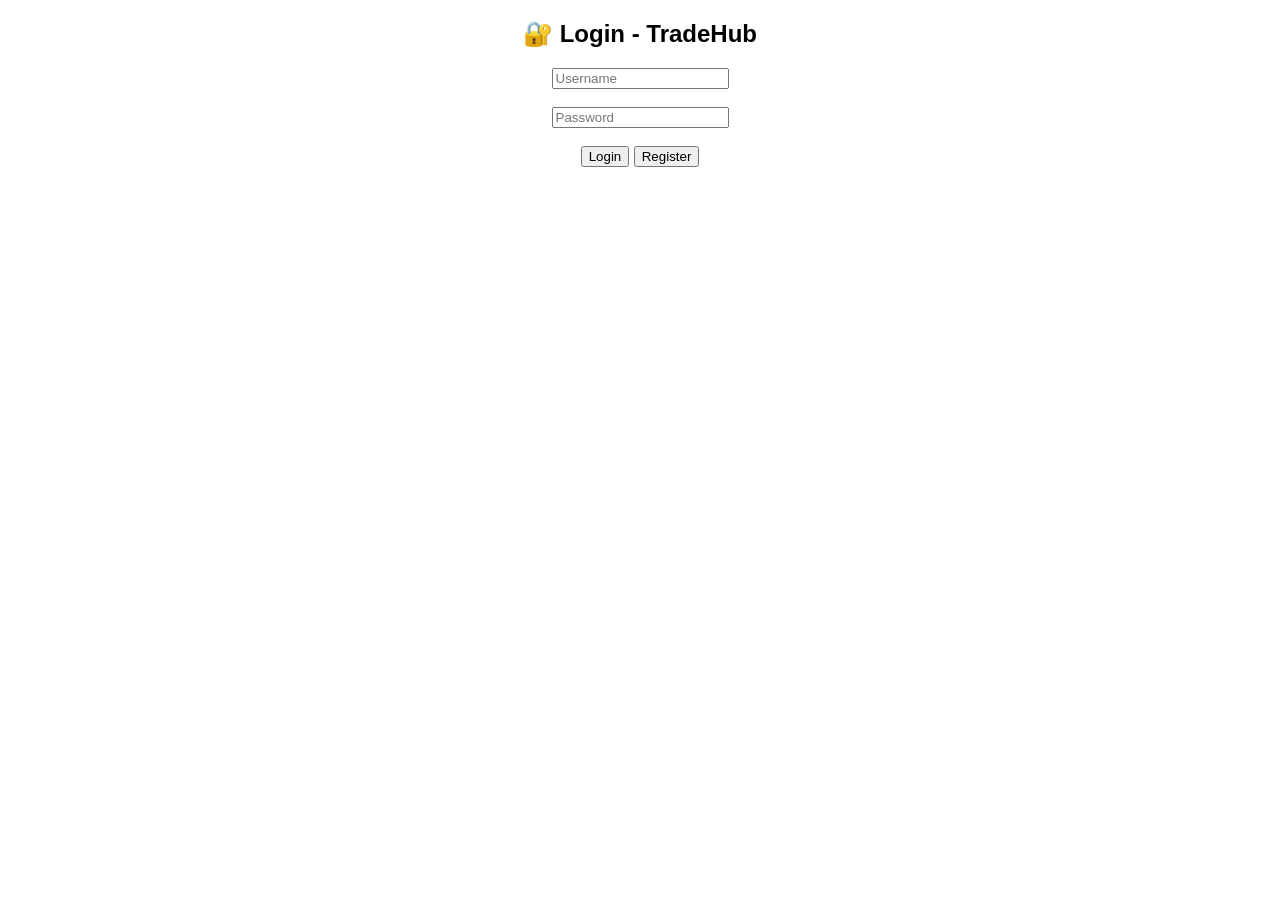
<file: src/main/resources/static/login.html>
<!DOCTYPE html>
<html>
<head>
    <meta charset="UTF-8">
    <title>Login - TradeHub</title>
</head>

<body style="text-align:center; font-family:Arial;">

<h2>🔐 Login - TradeHub</h2>

<input id="username" placeholder="Username"><br><br>
<input id="password" type="password" placeholder="Password"><br><br>

<button onclick="login()">Login</button>
<button onclick="register()">Register</button>
<!-- <button onclick="alert('clicked')">Test</button> -->

<script src="./js/auth.js"></script> 

</body>
</html>
</file>
